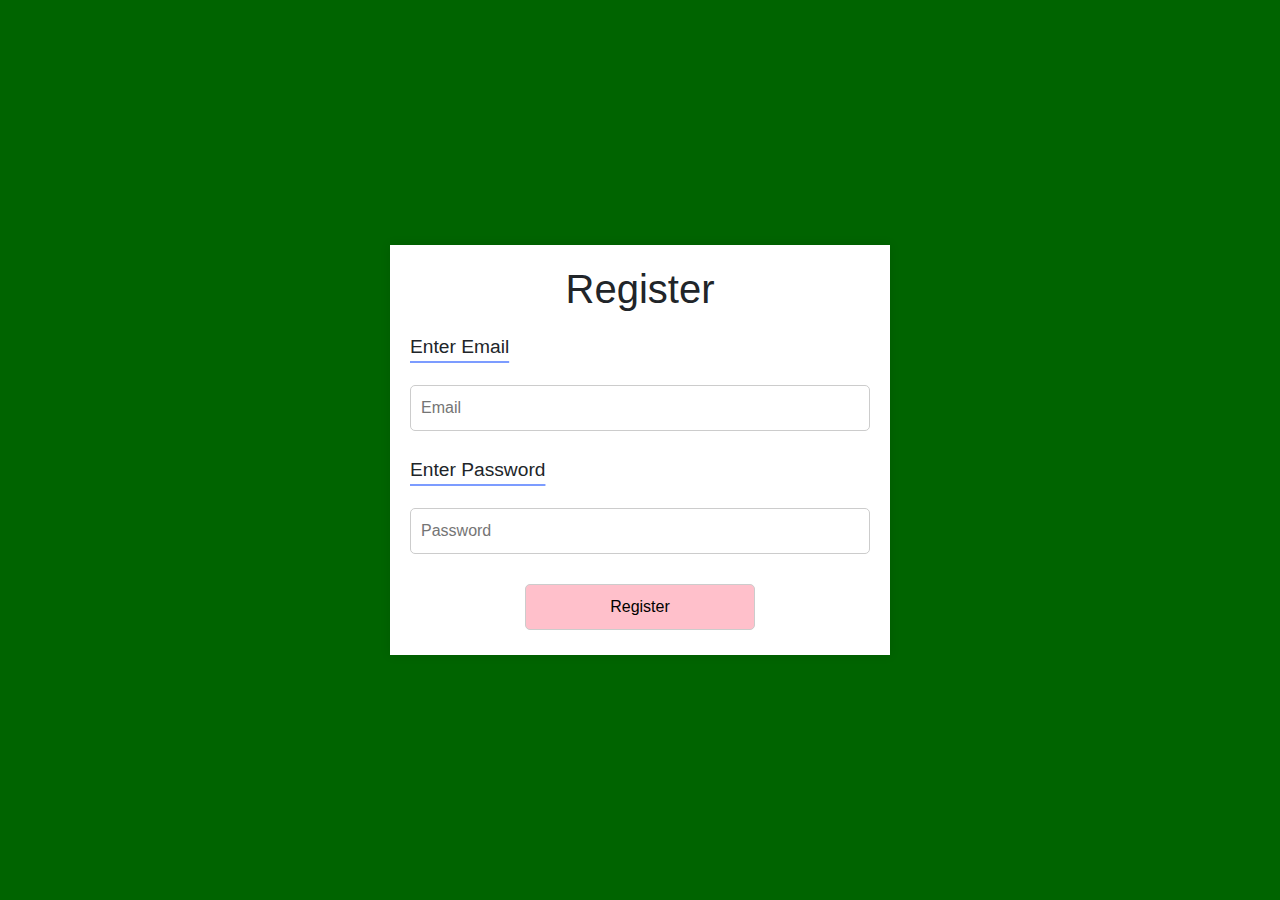
<file: index.html>
<!DOCTYPE html>
<html lang="en">

<head>
    <meta charset="UTF-8">
    <meta name="viewport" content="width=device-width, initial-scale=1.0">
    <title>Dummy Olx</title>
    <link rel="stylesheet" href="https://cdn.jsdelivr.net/npm/bootstrap@4.0.0/dist/css/bootstrap.min.css"
        integrity="sha384-Gn5384xqQ1aoWXA+058RXPxPg6fy4IWvTNh0E263XmFcJlSAwiGgFAW/dAiS6JXm" crossorigin="anonymous">
    <script src="https://code.jquery.com/jquery-3.2.1.slim.min.js"
        integrity="sha384-KJ3o2DKtIkvYIK3UENzmM7KCkRr/rE9/Qpg6aAZGJwFDMVNA/GpGFF93hXpG5KkN"
        crossorigin="anonymous"></script>
    <script src="https://cdn.jsdelivr.net/npm/popper.js@1.12.9/dist/umd/popper.min.js"
        integrity="sha384-ApNbgh9B+Y1QKtv3Rn7W3mgPxhU9K/ScQsAP7hUibX39j7fakFPskvXusvfa0b4Q"
        crossorigin="anonymous"></script>
    <script src="https://cdn.jsdelivr.net/npm/bootstrap@4.0.0/dist/js/bootstrap.min.js"
        integrity="sha384-JZR6Spejh4U02d8jOt6vLEHfe/JQGiRRSQQxSfFWpi1MquVdAyjUar5+76PVCmYl"
        crossorigin="anonymous"></script>
    <link rel="stylesheet" href="olx-dummy.css">
</head>

<body>
    <div class="outer-div">
        <form method="post" onsubmit="registerUser(event)" id="signup">
            <div>
                <h1>Register</h1>
            </div>
            <div class="email-container">
                <label>Enter Email</label>
                <input type="email" name="email" id="email" placeholder="Email">
            </div>
            <div class="password-container">
                <label> Enter Password</label>
                <input type="password" id="password" name="password" placeholder="Password">
            </div>
            <div class="register-container">
                <button type="submit">Register</button>
            </div>
        </form>
        <div id="showItems" class="items-container">
            <div>
                <h1 style="padding: 15px; color: white; font-size: 22px;" id="username"></h1>
                <div class="product-container">
                    <div class="product">
                        <div class="product-image">
                            <img src="homemade-candels.png" alt="product-image">
                        </div>
                        <div class="product-details">
                            <h3>HOMEMADE CANDLES</h3>
                            <p>Price: 50</p>
                            <button data-toggle="modal" data-target="#exampleModal">BUY</button>
                        </div>
                    </div>
                    <div class="product">
                        <div class="product-image">
                            <img src="homemade-chocolate.png" alt="product-image">
                        </div>
                        <div class="product-details">
                            <h3>HOMEMADE CHOCOLATES</h3>
                            <p>Price: 100</p>
                            <button data-toggle="modal" data-target="#exampleModal">BUY</button>
                        </div>
                    </div>
                    <div class="product">
                        <div class="product-image">
                            <img src="assigment.png" alt="product-image">
                        </div>
                        <div class="product-details">
                            <h3>ASSIGNMENT MAKING</h3>
                            <p>Price: 500</p>
                            <button data-toggle="modal" data-target="#exampleModal">BUY</button>
                        </div>
                    </div>
                    <div class="product">
                        <div class="product-image">
                            <img src="artandcraft.png" alt="product-image">
                        </div>
                        <div class="product-details">
                            <h3>ART & CRAFT</h3>
                            <p>Price: 1000</p>
                            <button data-toggle="modal" data-target="#exampleModal">BUY</button>
                        </div>
                    </div>
                    <div class="product">
                        <div class="product-image">
                            <img src="workingmodels.png" alt="product-image">
                        </div>
                        <div class="product-details">
                            <h3>WORKING MODELS</h3>
                            <p>Price: 3000</p>
                            <button data-toggle="modal" data-target="#exampleModal">BUY</button>
                        </div>
                    </div>
                    <div class="product">
                        <div class="product-image">
                            <img src="books.png" alt="product-image">
                        </div>
                        <div class="product-details">
                            <h3>SELL BOOKS</h3>
                            <p>Price: 300</p>
                            <button data-toggle="modal" data-target="#exampleModal">BUY</button>
                        </div>
                    </div>
                    <div class="product">
                        <div class="product-image">
                            <img src="novels.png" alt="product-image">
                        </div>
                        <div class="product-details">
                            <h3>SELL NOVELS</h3>
                            <p>Price: 400</p>
                            <button data-toggle="modal" data-target="#exampleModal">BUY</button>
                        </div>
                    </div>
                </div>
            </div>
        </div>
    </div>

    <!-- Modal -->
    <div class="modal fade" id="exampleModal" tabindex="-1" role="dialog" aria-labelledby="exampleModalLabel"
        aria-hidden="true">
        <div class="modal-dialog" role="document">
            <div class="modal-content">
                <div class="modal-header">
                    <h5 class="modal-title" id="exampleModalLabel">Chat with Seller</h5>
                </div>
                <div class="modal-body" id="chat">


                </div>
                <div class="p-2">
                    <label>Enter Message</label>
                    <input type="text" id="message">
                </div>
                <div class="d-flex justify-content-center">
                    <button class="btn btn-primary" onclick="sendMessage()">Send Message</button>
                </div>

            </div>
        </div>
    </div>
    <script src="olx-dummy.js"></script>
</body>
</html>
</file>
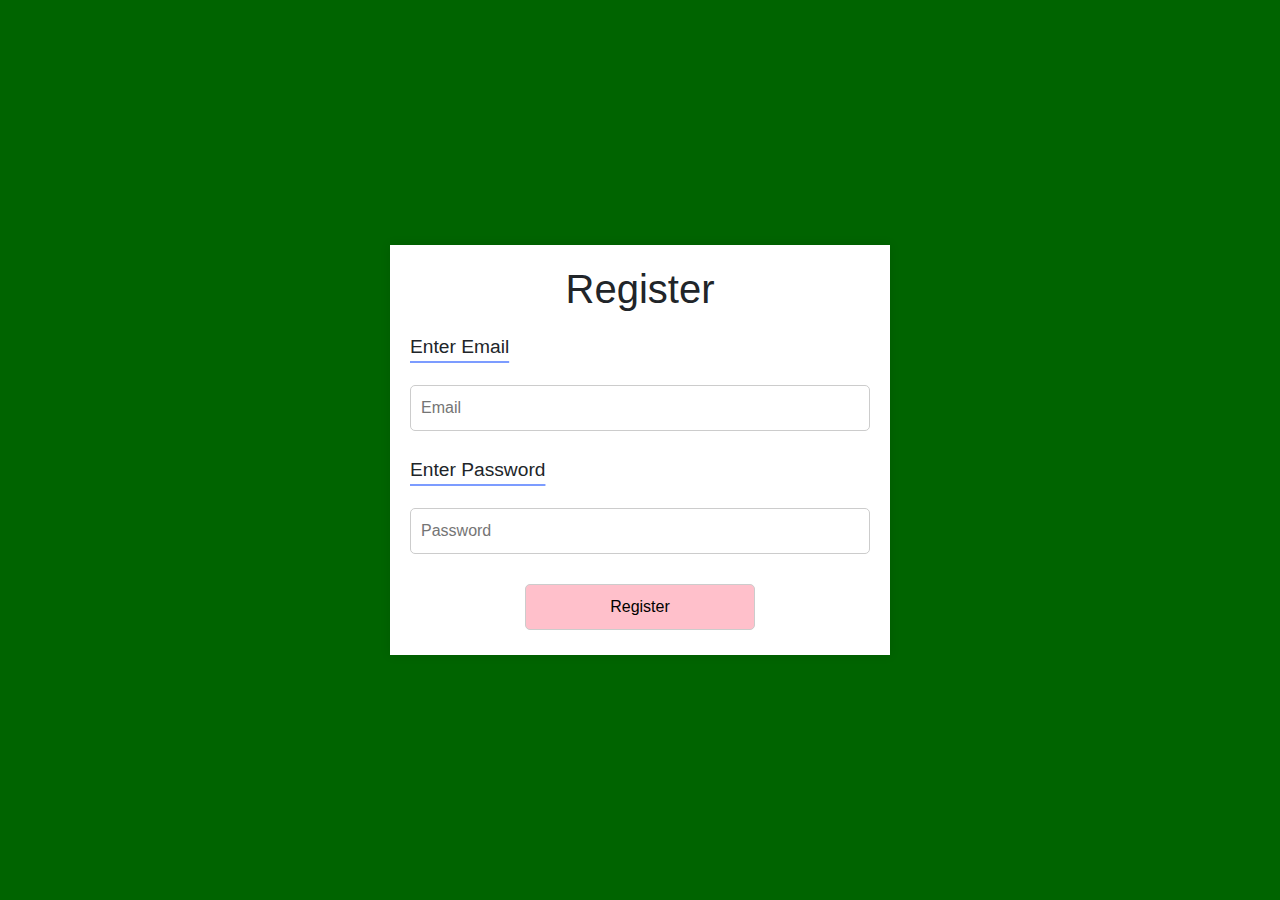
<file: olx-dummy.html>
<!DOCTYPE html>
<html lang="en">

<head>
    <meta charset="UTF-8">
    <meta name="viewport" content="width=device-width, initial-scale=1.0">
    <title>Dummy Olx</title>
    <link rel="stylesheet" href="https://cdn.jsdelivr.net/npm/bootstrap@4.0.0/dist/css/bootstrap.min.css"
        integrity="sha384-Gn5384xqQ1aoWXA+058RXPxPg6fy4IWvTNh0E263XmFcJlSAwiGgFAW/dAiS6JXm" crossorigin="anonymous">
    <script src="https://code.jquery.com/jquery-3.2.1.slim.min.js"
        integrity="sha384-KJ3o2DKtIkvYIK3UENzmM7KCkRr/rE9/Qpg6aAZGJwFDMVNA/GpGFF93hXpG5KkN"
        crossorigin="anonymous"></script>
    <script src="https://cdn.jsdelivr.net/npm/popper.js@1.12.9/dist/umd/popper.min.js"
        integrity="sha384-ApNbgh9B+Y1QKtv3Rn7W3mgPxhU9K/ScQsAP7hUibX39j7fakFPskvXusvfa0b4Q"
        crossorigin="anonymous"></script>
    <script src="https://cdn.jsdelivr.net/npm/bootstrap@4.0.0/dist/js/bootstrap.min.js"
        integrity="sha384-JZR6Spejh4U02d8jOt6vLEHfe/JQGiRRSQQxSfFWpi1MquVdAyjUar5+76PVCmYl"
        crossorigin="anonymous"></script>
    <link rel="stylesheet" href="olx-dummy.css">
</head>

<body>
    <div class="outer-div">
        <form method="post" onsubmit="registerUser(event)" id="signup">
            <div>
                <h1>Register</h1>
            </div>
            <div class="email-container">
                <label>Enter Email</label>
                <input type="email" name="email" id="email" placeholder="Email">
            </div>
            <div class="password-container">
                <label> Enter Password</label>
                <input type="password" id="password" name="password" placeholder="Password">
            </div>
            <div class="register-container">
                <button type="submit">Register</button>
            </div>
        </form>
        <div id="showItems" class="items-container">
            <div>
                <h1 style="padding: 15px; color: white; font-size: 22px;" id="username"></h1>
                <div class="product-container">
                    <div class="product">
                        <div class="product-image">
                            <img src="homemade-candels.png" alt="product-image">
                        </div>
                        <div class="product-details">
                            <h3>HOMEMADE CANDLES</h3>
                            <p>Price: 50</p>
                            <button data-toggle="modal" data-target="#exampleModal">BUY</button>
                        </div>
                    </div>
                    <div class="product">
                        <div class="product-image">
                            <img src="homemade-chocolate.png" alt="product-image">
                        </div>
                        <div class="product-details">
                            <h3>HOMEMADE CHOCOLATES</h3>
                            <p>Price: 100</p>
                            <button data-toggle="modal" data-target="#exampleModal">BUY</button>
                        </div>
                    </div>
                    <div class="product">
                        <div class="product-image">
                            <img src="assigment.png" alt="product-image">
                        </div>
                        <div class="product-details">
                            <h3>ASSIGNMENT MAKING</h3>
                            <p>Price: 500</p>
                            <button data-toggle="modal" data-target="#exampleModal">BUY</button>
                        </div>
                    </div>
                    <div class="product">
                        <div class="product-image">
                            <img src="artandcraft.png" alt="product-image">
                        </div>
                        <div class="product-details">
                            <h3>ART & CRAFT</h3>
                            <p>Price: 1000</p>
                            <button data-toggle="modal" data-target="#exampleModal">BUY</button>
                        </div>
                    </div>
                    <div class="product">
                        <div class="product-image">
                            <img src="workingmodels.png" alt="product-image">
                        </div>
                        <div class="product-details">
                            <h3>WORKING MODELS</h3>
                            <p>Price: 3000</p>
                            <button data-toggle="modal" data-target="#exampleModal">BUY</button>
                        </div>
                    </div>
                    <div class="product">
                        <div class="product-image">
                            <img src="books.png" alt="product-image">
                        </div>
                        <div class="product-details">
                            <h3>SELL BOOKS</h3>
                            <p>Price: 300</p>
                            <button data-toggle="modal" data-target="#exampleModal">BUY</button>
                        </div>
                    </div>
                    <div class="product">
                        <div class="product-image">
                            <img src="novels.png" alt="product-image">
                        </div>
                        <div class="product-details">
                            <h3>SELL NOVELS</h3>
                            <p>Price: 400</p>
                            <button data-toggle="modal" data-target="#exampleModal">BUY</button>
                        </div>
                    </div>
                </div>
            </div>
        </div>
    </div>

    <!-- Modal -->
    <div class="modal fade" id="exampleModal" tabindex="-1" role="dialog" aria-labelledby="exampleModalLabel"
        aria-hidden="true">
        <div class="modal-dialog" role="document">
            <div class="modal-content">
                <div class="modal-header">
                    <h5 class="modal-title" id="exampleModalLabel">Chat with Seller</h5>
                </div>
                <div class="modal-body" id="chat">


                </div>
                <div class="p-2">
                    <label>Enter Message</label>
                    <input type="text" id="message">
                </div>
                <div class="d-flex justify-content-center">
                    <button class="btn btn-primary" onclick="sendMessage()">Send Message</button>
                </div>

            </div>
        </div>
    </div>
    <script src="olx-dummy.js"></script>
</body>
</html>
</file>
<file: olx-dummy.css>
* {
    margin: 0;
    padding: 0;
    box-sizing: border-box;
}

html,
body {
    width: 100%;
    height: 100%;
    font-family: 'Roboto', sans-serif;
    background-color: darkgreen;
}

h1 {
    text-align: center;
}

form {
    padding: 20px;
    width: 500px;
    box-shadow: 0 0 10px rgba(0, 0, 0, 0.1);
    background-color: white;
}

label {
    font-size: 1.2rem;
    display: block;
    font: bold;
    font-weight: 500;
    text-decoration: underline;
    text-decoration-color: #7c9cff;
    text-underline-offset: 8px;
    text-decoration-thickness: 2px;

}

input {
    width: 100%;
    padding: 10px;
    margin: 5px 0;
    border: 1px solid #ccc;
    border-radius: 5px;
    margin-top: 15px;
}

button {
    width: 50%;
    padding: 10px;
    margin: 5px 0;
    border: 1px solid #ccc;
    border-radius: 5px;
    background-color: pink;
    cursor: pointer;
    margin-top: 25px;
}


.email-container,
.password-container {
    margin-top: 20px;
}

.outer-div {
    width: 100%;
    height: 100%;
    display: flex;
    justify-content: center;
    align-items: center;
}

.register-container {
    display: flex;
    justify-content: center;
}

.items-container {
    display: flex;
    flex-wrap: wrap;
    height: 100%;
    width: 100%;
}

.item {
    width: 50%;
    padding: 10px;
    margin: 5px 0;
    border: 1px solid #ccc;
    border-radius: 5px;
    background-color: white;
    cursor: pointer;
}

.item img {
    width: 100%;
    height: 100%;
    object-fit: contain;
}

.item h2 {
    text-align: center;
    margin-top: 10px;
}

.item p {
    text-align: center;
    margin-top: 10px;
}

.item button {
    width: 100%;
    padding: 10px;
    margin: 5px 0;
    border: 1px solid #ccc;
    border-radius: 5px;
    background-color: #f1f1f1;
    cursor: pointer;
    margin-top: 25px;
}

.product-container {
    display: flex;
    flex-wrap: wrap;
    justify-content: center;
    margin-top: 10px;
}

.product {
    width: 70%;
    padding: 10px;
    margin: 5px 10px;
    border: 1px solid #ccc;
    border-radius: 5px;
    background-color: white;
    cursor: pointer;
}

.product-details {
    display: flex;
    flex-direction: column;
    justify-content: center;
    align-items: center;
    margin-top: 20px;
}

/* .modal-dialog {
    width: 80%;
} */

h3 {
    font-size: 20px;
}

p {
    font-size: 20px;

}

.product-image {
    display: flex;
    justify-content: center;
    object-fit: contain;
    width: 100%;

}

img {
    width: 100%;
    height: 170px;
}

p {
    margin-top: 5px;
}
</file>
